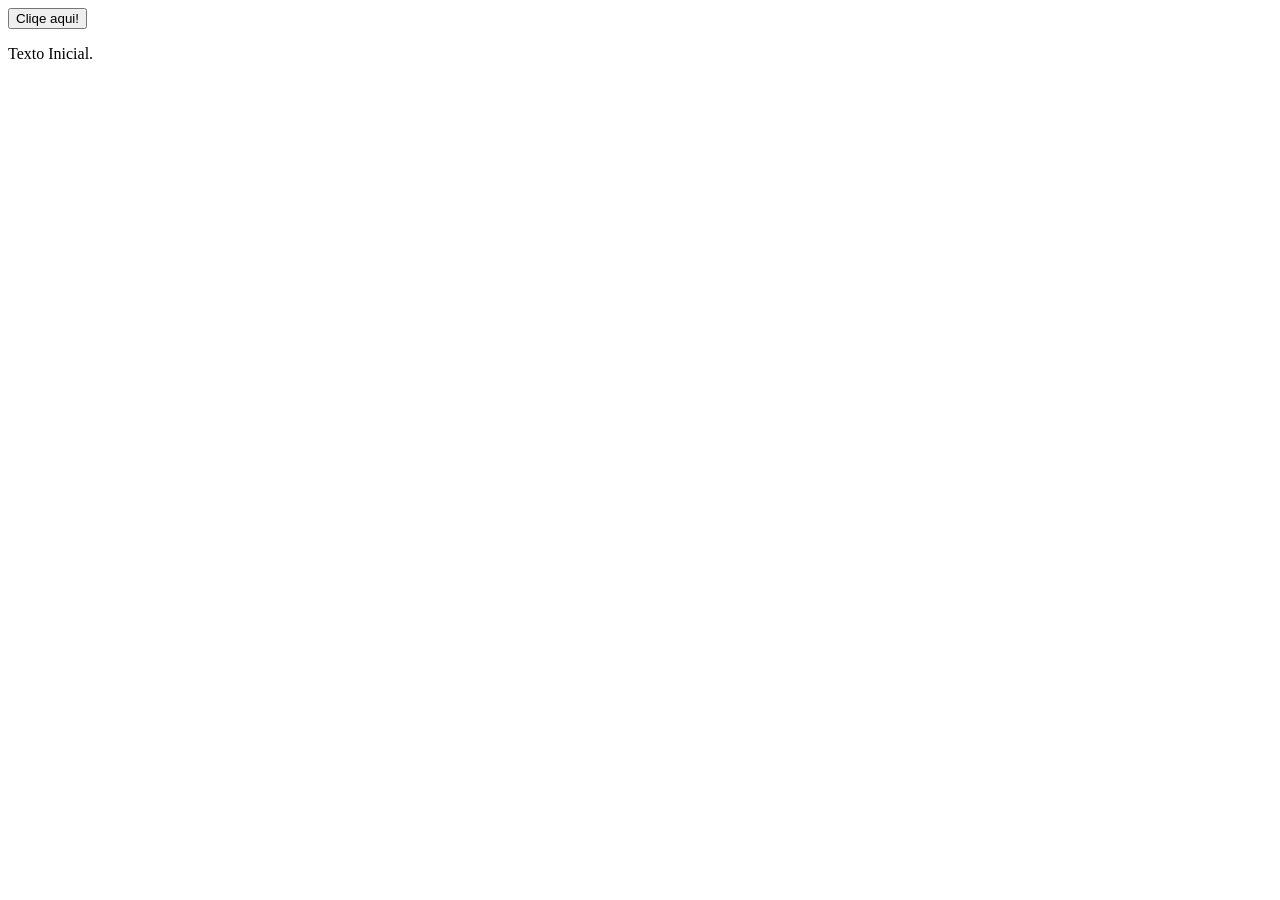
<file: js-base-(alunos)/ex1-manipulacao-dom/index.html>
<!DOCTYPE html>
<html lang="pt-br">
<head>
  <meta charset="UTF-8">
  <meta name="viewport" content="width=device-width, initial-scale=1.0">
  <title>Exercício 1: Manipulação do DOM</title>
</head>
<body>
  <!-- Botão que será usado para interagir com o JavaScript -->
  
  <!-- 1ª Digitação (Aqui) -->
  <button id="myButton">Cliqe aqui!</button>
  
  <!-- Parágrafo que será modificado pelo JavaScript -->
  <!-- 2ª Digitação (Aqui) -->
  <p id="myText">Texto Inicial.</p>

  <!-- Inclui o arquivo JavaScript -->
  <script src="script.js"></script>
</body>
</html>
</file>
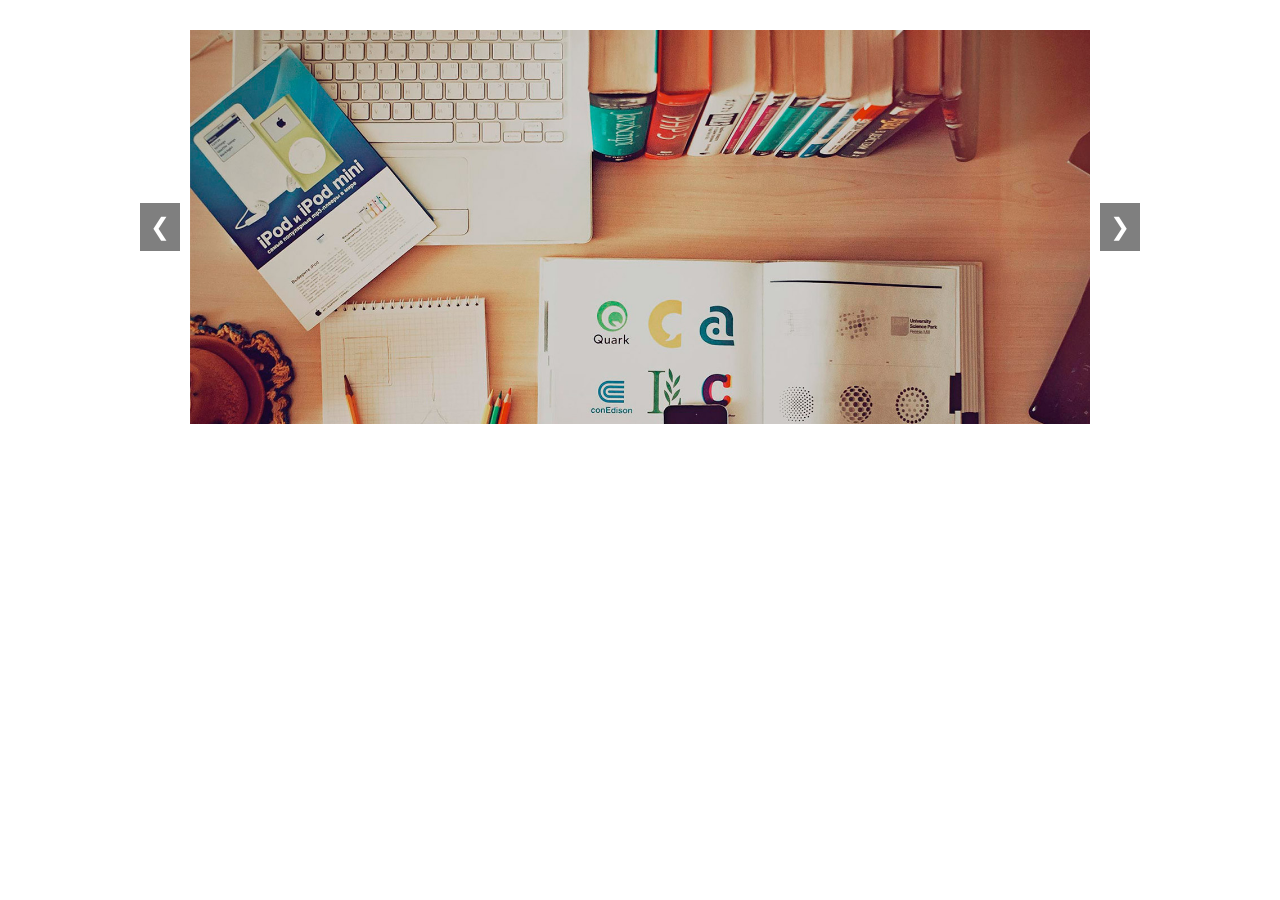
<file: js-base-(alunos)/ex11-carrossel/index.html>
<!DOCTYPE html>
<html lang="pt-br">
<head>
  <meta charset="UTF-8">
  <meta name="viewport" content="width=device-width, initial-scale=1.0">
  <title>Carrossel de Imagens</title>
  <!-- Importa o arquivo CSS personalizado -->
  <link rel="stylesheet" href="styles.css">
</head>
<body>
  <!-- Container do carrossel -->
  <div class="carousel-container">
    <!-- Slides do carrossel -->
    <div class="carousel-slides">
      <!-- Slide 1 (ativo por padrão) -->
      <div class="carousel-slide active">
        <img src="assets/slide1.jpg" alt="Imagem 1">
      </div>
      <!-- Slide 2 -->
      <div class="carousel-slide">
        <img src="assets/slide2.jpg" alt="Imagem 2">
      </div>
      <!-- Slide 3 -->
      <div class="carousel-slide">
        <img src="assets/slide3.jpg" alt="Imagem 3">
      </div>
    </div>

    <!-- Botões de navegação -->
    <button class="carousel-button prev">&#10094;</button> <!-- Botão "Anterior" -->
    <button class="carousel-button next">&#10095;</button> <!-- Botão "Próximo" -->
  </div>

  <!-- Inclui o arquivo JavaScript -->
  <script src="script.js"></script>
</body>
</html>
</file>
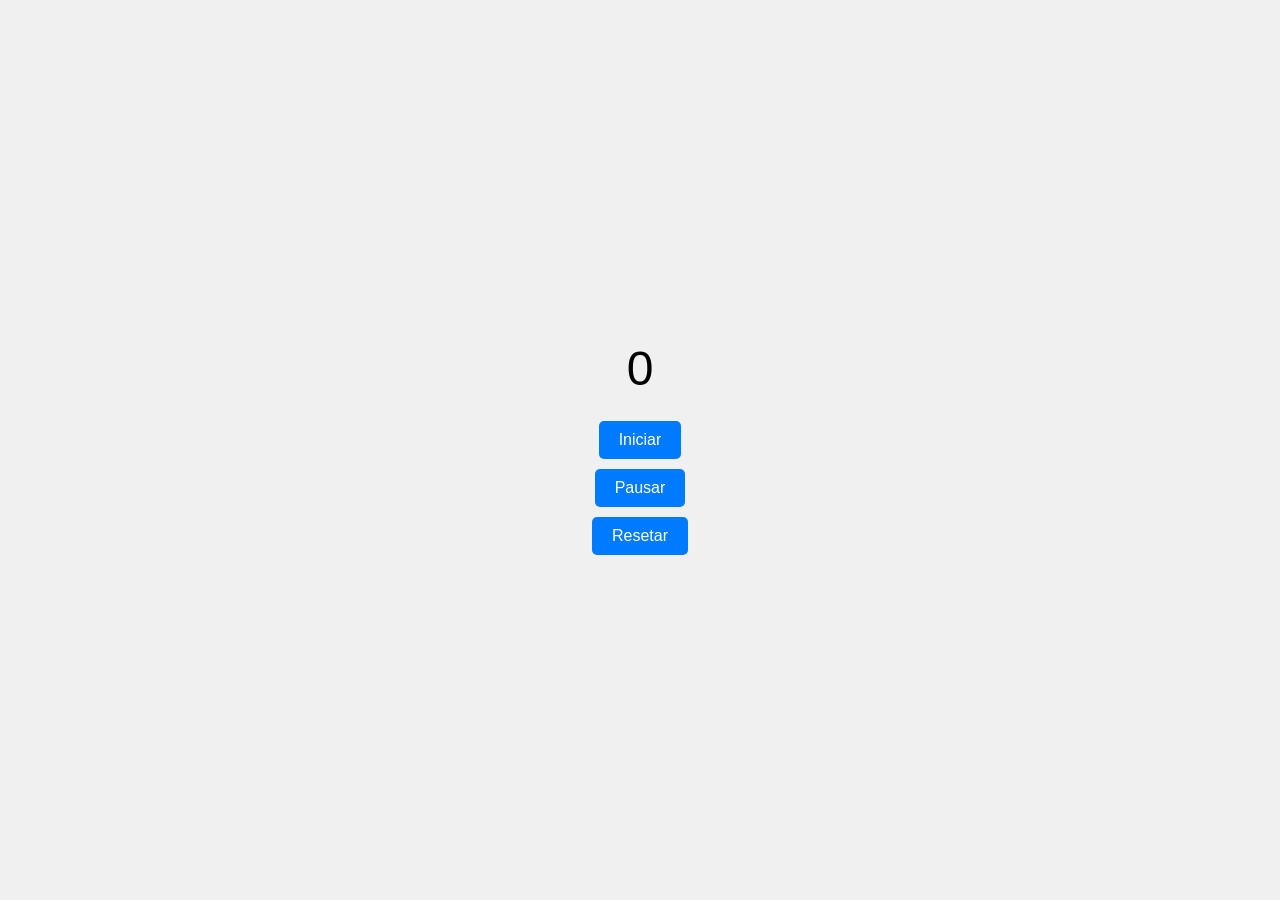
<file: js-base-(alunos)/ex11a-al-fazer-contador-(exercicio)/index.html>
<!DOCTYPE html>
<html lang="pt-br">
<head>
  <meta charset="UTF-8">
  <meta name="viewport" content="width=device-width, initial-scale=1.0">
  <title>Exercício 11a: Temporizador</title>
  <style>
    body {
      display: flex;
      flex-direction: column;
      align-items: center;
      justify-content: center;
      height: 100vh;
      margin: 0;
      font-family: Arial, sans-serif;
      background-color: #f0f0f0;
    }

    #timer {
      font-size: 3rem;
      margin-bottom: 20px;
    }

    button {
      margin: 5px;
      padding: 10px 20px;
      font-size: 1rem;
      cursor: pointer;
      border: none;
      border-radius: 5px;
      background-color: #007bff;
      color: white;
    }

    button:hover {
      background-color: #0056b3;
    }
  </style>
</head>
<body>
  <!-- Temporizador -->
  <div id="timer">0</div>

  <!-- Botões de controle -->
  <button id="startButton">Iniciar</button>
  <button id="pauseButton">Pausar</button>
  <button id="resetButton">Resetar</button>

  <!-- Script JavaScript embutido na página -->
  <script>


    // 1ª Digitação (Resolva aqui o exercício)
    let tempo = 0;
  let contador = null;

  const timer = document.getElementById("timer");
  const startButton = document.getElementById("startButton");
  const pauseButton = document.getElementById("pauseButton");
  const resetButton = document.getElementById("resetButton");

  // Iniciar
  startButton.addEventListener("click", function() {

  if (contador !== null) return;

  contador = setInterval(function() {
    tempo++;
    timer.textContent = tempo;
  }, 1000);

});

  // Pausar
  pauseButton.addEventListener("click", function() {
  clearInterval(contador);
  contador = null;
});

  // Resetar
  resetButton.addEventListener("click", function() {
  clearInterval(contador);
  contador = null;
  tempo = 0;
  timer.textContent = tempo;
});


  </script>
</body>
</html>
</file>
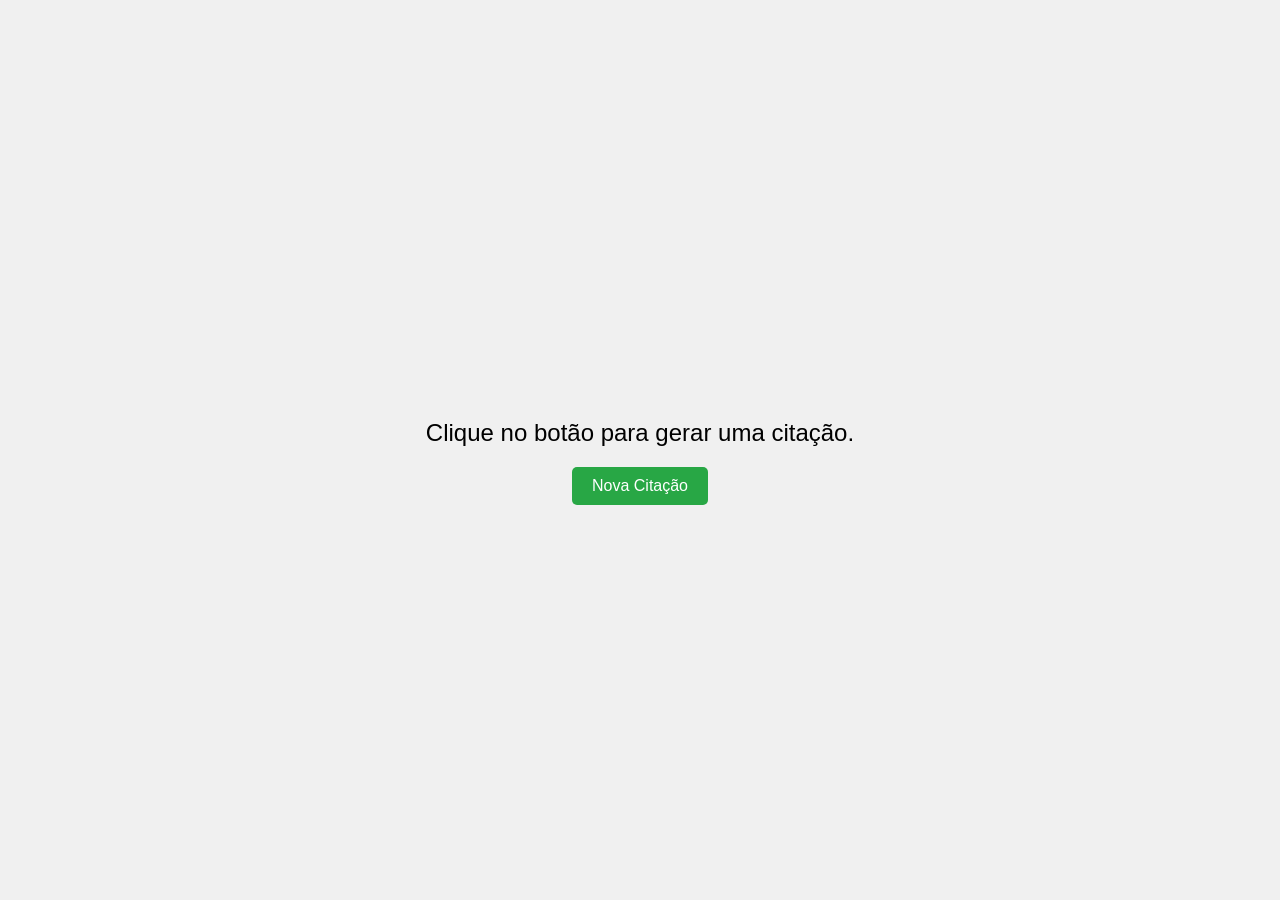
<file: js-base-(alunos)/ex11b-al-fazer-contador-(exercicio)/index.html>
<!DOCTYPE html>
<html lang="pt-br">
<head>
  <meta charset="UTF-8">
  <meta name="viewport" content="width=device-width, initial-scale=1.0">
  <title>Exercício 11b: Gerador de Citações</title>
  <style>
    body {
      display: flex;
      flex-direction: column;
      align-items: center;
      justify-content: center;
      height: 100vh;
      margin: 0;
      font-family: Arial, sans-serif;
      background-color: #f0f0f0;
    }

    #quote {
      font-size: 1.5rem;
      margin-bottom: 20px;
      text-align: center;
      max-width: 600px;
    }

    button {
      padding: 10px 20px;
      font-size: 1rem;
      cursor: pointer;
      border: none;
      border-radius: 5px;
      background-color: #28a745;
      color: white;
    }

    button:hover {
      background-color: #218838;
    }
  </style>
</head>
<body>

  <!-- Parágrafo para exibir a citação -->
  <p id="quote">Clique no botão para gerar uma citação.</p>

  <!-- Botão para gerar uma nova citação -->
  <button id="newQuoteButton">Nova Citação</button>

  <!-- Script JavaScript -->
  <script>
    // Array de citações
    const quotes = [
      "A vida é o que acontece enquanto você está ocupado fazendo outros planos. – John Lennon",
      "A simplicidade é o último grau de sofisticação. – Leonardo da Vinci",
      "O sucesso é a soma de pequenos esforços repetidos dia após dia. – Robert Collier",
      "Acredite que você pode e você já está no meio do caminho. – Theodore Roosevelt",
      "Não importa o quão devagar você vá, desde que você não pare. – Confúcio"
    ];

    // pegar os elementos da página
    const quoteText = document.getElementById("quote");
    const button = document.getElementById("newQuoteButton");

    // função que gera uma citação aleatória
    function gerarCitacao() {
      const indiceAleatorio = Math.floor(Math.random() * quotes.length);
      quoteText.textContent = quotes[indiceAleatorio];
    }

    // evento de clique no botão
    button.addEventListener("click", gerarCitacao);
  </script>

</body>
</html>
</file>
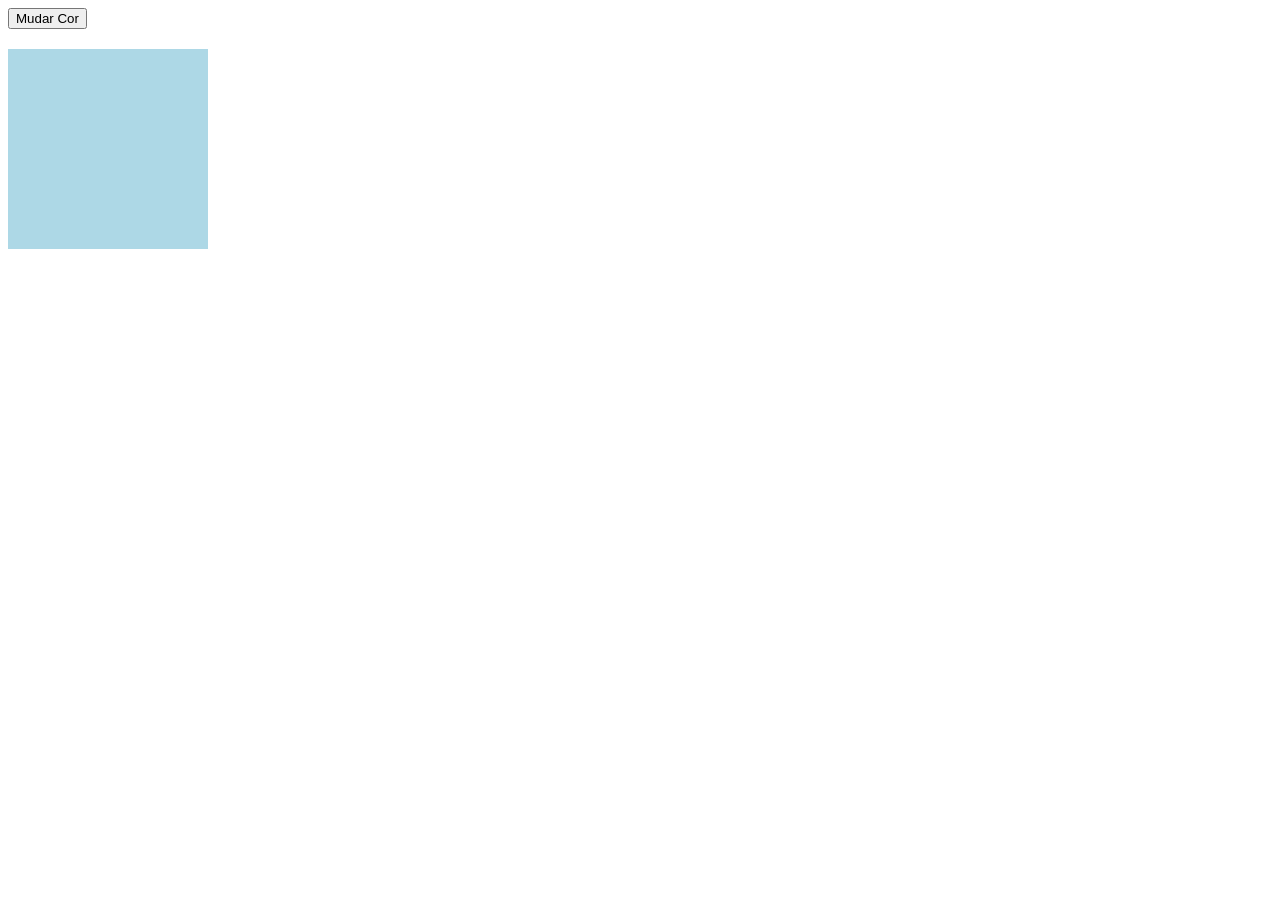
<file: js-base-(alunos)/ex2-alterar-estilos/index.html>
<!DOCTYPE html>
<html lang="pt-br">
<head>
  <meta charset="UTF-8">
  <meta name="viewport" content="width=device-width, initial-scale=1.0">
  <title>Exercício 2: Alternância de Estilos</title>
  <style>
    /* Define o estilo inicial da div */
    #myDiv {
      width: 200px;
      height: 200px;
      background-color: lightblue;
      margin-top: 20px;
    }
  </style>
</head>
<body>
  <!-- Botão que será usado para mudar a cor da div -->
  <button id="myButton">Mudar Cor</button>

  <!-- Div que terá sua cor de fundo alterada -->
  <div id="myDiv"></div>

  <!-- Script JavaScript embutido na página -->
  <script>
    // Seleciona o botão e a div pelo ID

    // 1ª Digitação (Aqui)
    const button = document.querySelector('#myButton');
    const div = document.querySelector('#myDiv');
    // Adiciona um evento de clique ao botão
    button.addEventListener('click', () => {
      // Verifica a cor atual da div e alterna entre lightblue e lightcoral
      if (div.style.backgroundColor === 'lightblue') {
        div.style.backgroundColor = 'lightcoral';
      } else {
        div.style.backgroundColor = 'lightblue';
      }
    });


  </script>
</body>
</html>
</file>
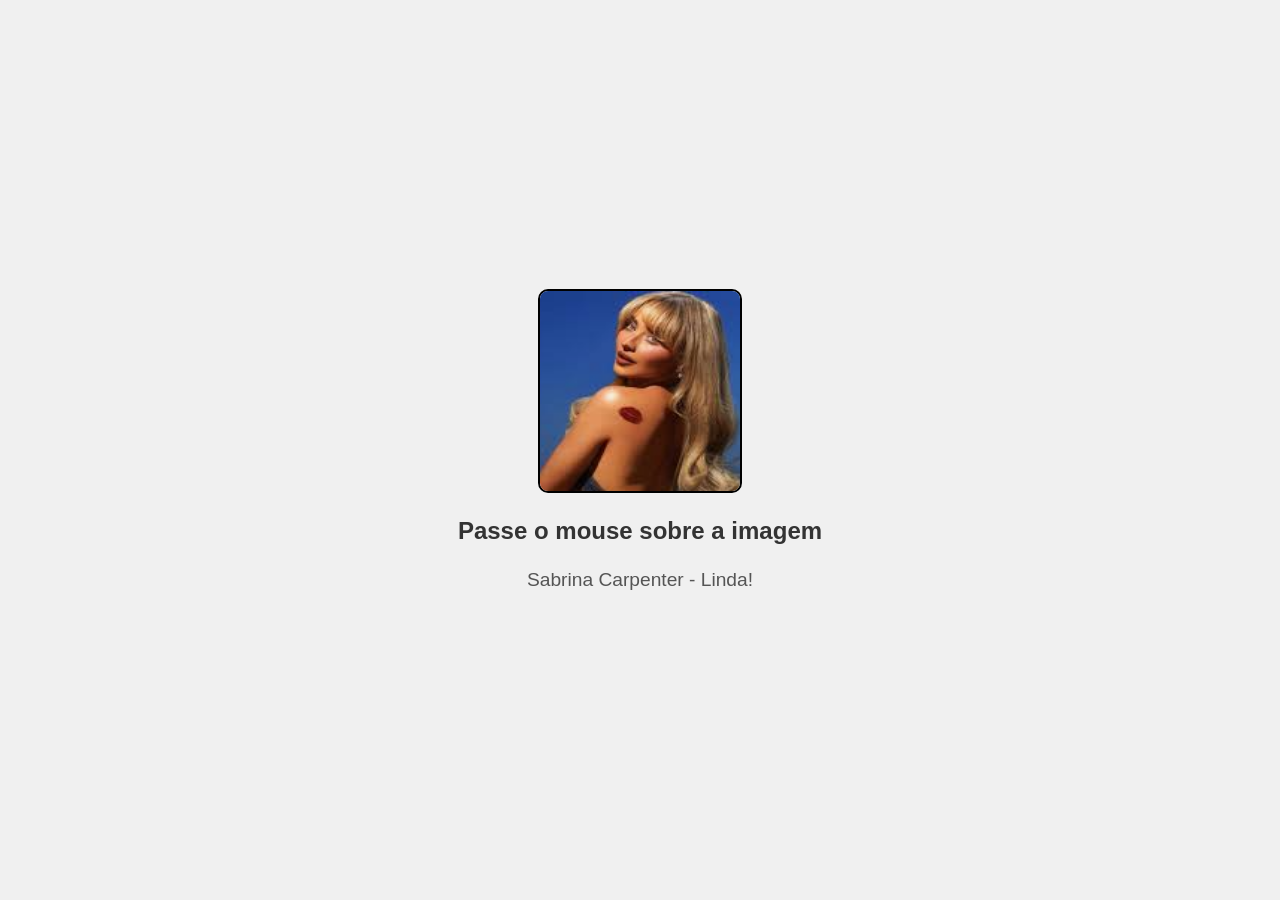
<file: js-base-(alunos)/ex5b-al-fazer-imagem-(exercicio)/index.html>
<!DOCTYPE html>
<html lang="pt-br">
<head>
  <meta charset="UTF-8">
  <meta name="viewport" content="width=device-width, initial-scale=1.0">
  <title>Exercício 5b: Troca de Imagem</title>
  <style>
    /* Estilo básico para centralizar a imagem e o texto */
    body {
      display: flex;
      flex-direction: column;
      align-items: center;
      justify-content: center;
      height: 100vh;
      margin: 0;
      font-family: Arial, sans-serif;
      background-color: #f0f0f0;
    }

    /* Contêiner para a imagem e o texto */
    .image-container {
      text-align: center;
    }

    /* Estilo da imagem */
    img {
      width: 200px; /* Largura fixa */
      height: 200px; /* Altura fixa */
      border: 2px solid black;
      border-radius: 10px; /* Borda arredondada */
      transition: transform 0.3s ease; /* Efeito de transição suave */
    }

    /* Efeito de escala ao passar o mouse */
    img:hover {
      transform: scale(1.05); /* Aumenta ligeiramente o tamanho */
    }

    /* Estilo do texto principal */
    #myText {
      margin-top: 20px;
      font-size: 1.5em;
      font-weight: bold;
      color: #333;
    }

    /* Estilo do texto adicional */
    .subtext {
      margin-top: 10px;
      font-size: 1.2em;
      color: #555;
    }
  </style>
</head>
<body>
  <!-- Contêiner para a imagem e o texto -->
  <div class="image-container">
    <!-- Imagem que será alterada -->
    <img id="myImage" src="image.png" alt="Imagem 1">

    <!-- Texto principal que será modificado -->
    <p id="myText">Passe o mouse sobre a imagem</p>

    <!-- Texto adicional -->
    <p class="subtext" id="subText">Sabrina Carpenter - Linda!</p>
  </div>

  <!-- Script JavaScript embutido na página -->
  <script>
    const image = document.querySelector('#myImage');
    const imagemOriginal = 'image.png';
    const ImagemAlternativa = 'image2.png'
    const text = document.querySelector('#subText')
    const text2 = document.querySelector('#myText')

    image.addEventListener('mouseover', () => {
      image.src = ImagemAlternativa;
      text.textContent = 'Doja Cat - Linda';
      text2.textContent = 'Imagem Alterada!'
    })
    
    image.addEventListener('mouseout', () => {
      image.src = imagemOriginal;
      text.textContent = 'Sabrina Carpenter - Linda!'
      text2.textContent = 'Passe o mouse sobre a imagem'
    })

  </script>
</body>
</html>
</file>
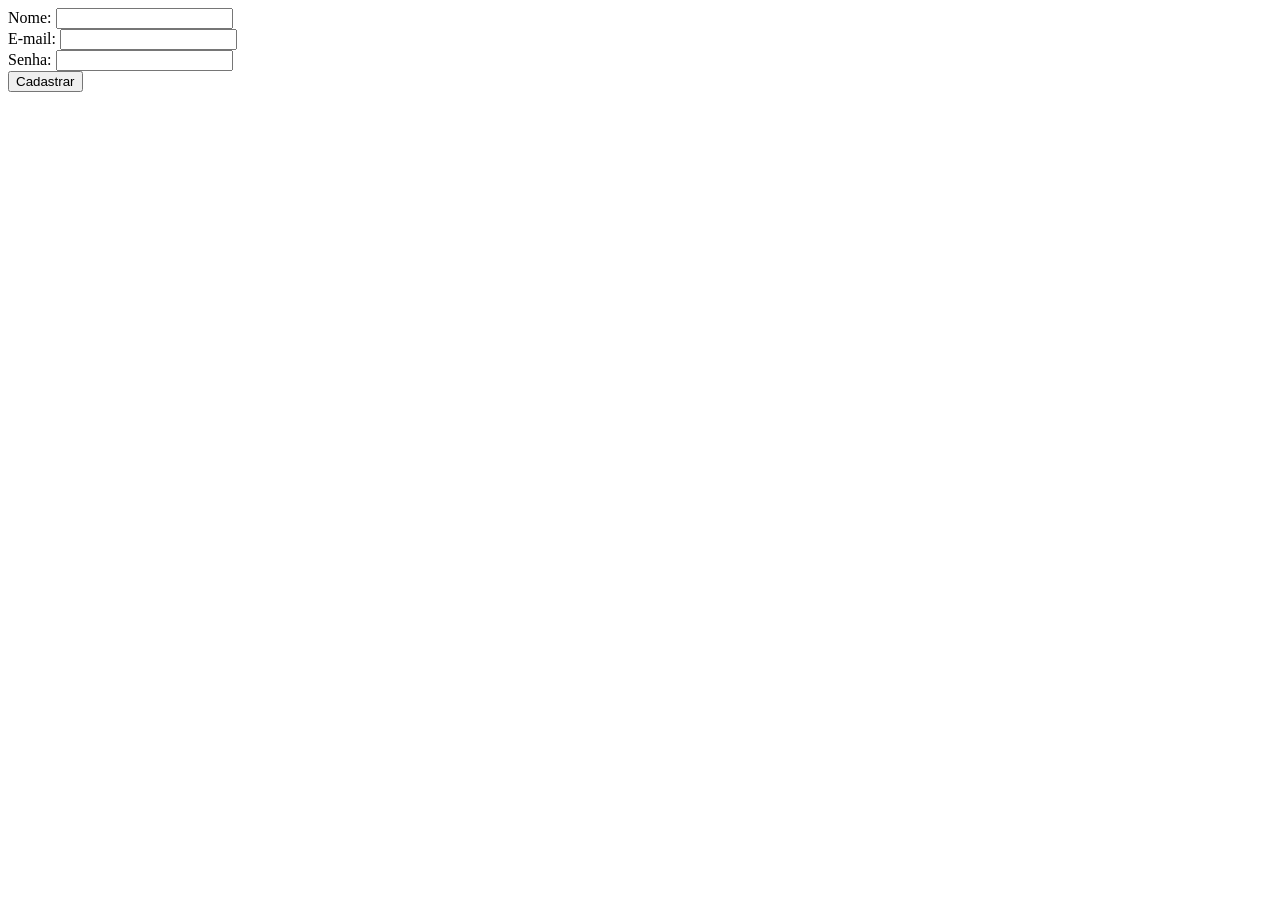
<file: js-base-(alunos)/ex7-validacao-formularios/index.html>
<!DOCTYPE html>
<html lang="pt-br">
<head>
  <meta charset="UTF-8">
  <meta name="viewport" content="width=device-width, initial-scale=1.0">
  <title>Validação de Formulário</title>
  <style>
    /* Estilo para mensagens de erro */
    .error {
      color: red; /* Cor do texto */
      font-size: 0.9rem; /* Tamanho da fonte */
    }
  </style>
</head>
<body>
  <!-- Formulário de cadastro -->
  <form id="signupForm" novalidate>
    <div>
      <label for="name">Nome:</label>
      <input type="text" id="name" name="name">
      <!-- Span para exibir mensagem de erro do nome -->
      <span class="error" id="nameError"></span>
    </div>
    <div>
      <label for="email">E-mail:</label>
      <input type="email" id="email" name="email">
      <!-- Span para exibir mensagem de erro do e-mail -->
      <span class="error" id="emailError"></span>
    </div>
    <div>
      <label for="password">Senha:</label>
      <input type="password" id="password" name="password">
      <!-- Span para exibir mensagem de erro da senha -->
      <span class="error" id="passwordError"></span>
    </div>
    <!-- Botão de envio do formulário -->
    <button type="submit">Cadastrar</button>
  </form>

  <!-- Script JavaScript embutido na página -->
  <script>
    // Seleciona o formulário pelo ID
    const form = document.querySelector('#signupForm');

    // Adiciona um evento de submit ao formulário (event.preventDefault)
    form.addEventListener('submit' , (event) => {


    // 1ª Digitação (Aqui)
      
      // Impede o envio padrão do formulário
      event.preventDefault()
      
      // O evento padrão de um formulário é enviar seus dados ao servidor e recarregar a página. O uso de event.preventDefault() bloqueia esse comportamento, permitindo validar os campos e controlar como os dados serão enviados.
      
      // Obtém os valores dos campos e remove espaços em branco
      const name = form.name.value.trim()
      const email = form.email.value.trim()
      const password = form.password.value.trim()
      
      // Variável para controlar se o formulário é válido
      let isValid = true;

      // Validação do nome
      if (name === '') {
        document.querySelector('#nameError').textContent = 'Nome é obrigatório.';
        isValid = false; // Formulário inválido
      } else {
        document.querySelector('#nameError').textContent = ''; // Limpa a mensagem de erro
      }

      // Validação do e-mail
      if (email === '' || !email.includes('@')) {
        document.querySelector('#emailError').textContent = 'E-mail inválido.';
        isValid = false; // Formulário inválido
      } else {
        document.querySelector('#emailError').textContent = ''; // Limpa a mensagem de erro
      }
      
      // Validação da senha
      if (password.length < 6) {
        document.querySelector('#passwordError').textContent = 'Senha deve ter pelo menos 6 caracteres.';
        isValid = false; // Formulário inválido
      } else {
        document.querySelector('#passwordError').textContent = ''; // Limpa a mensagem de erro
      }
      
      // Se o formulário for válido, exibe uma mensagem e reseta os campos
      if (isValid) {
        alert(' Cadastro realizado com sucesso')
        form.reset();
      }
      
      
    });
  </script>
</body>
</html>
</file>
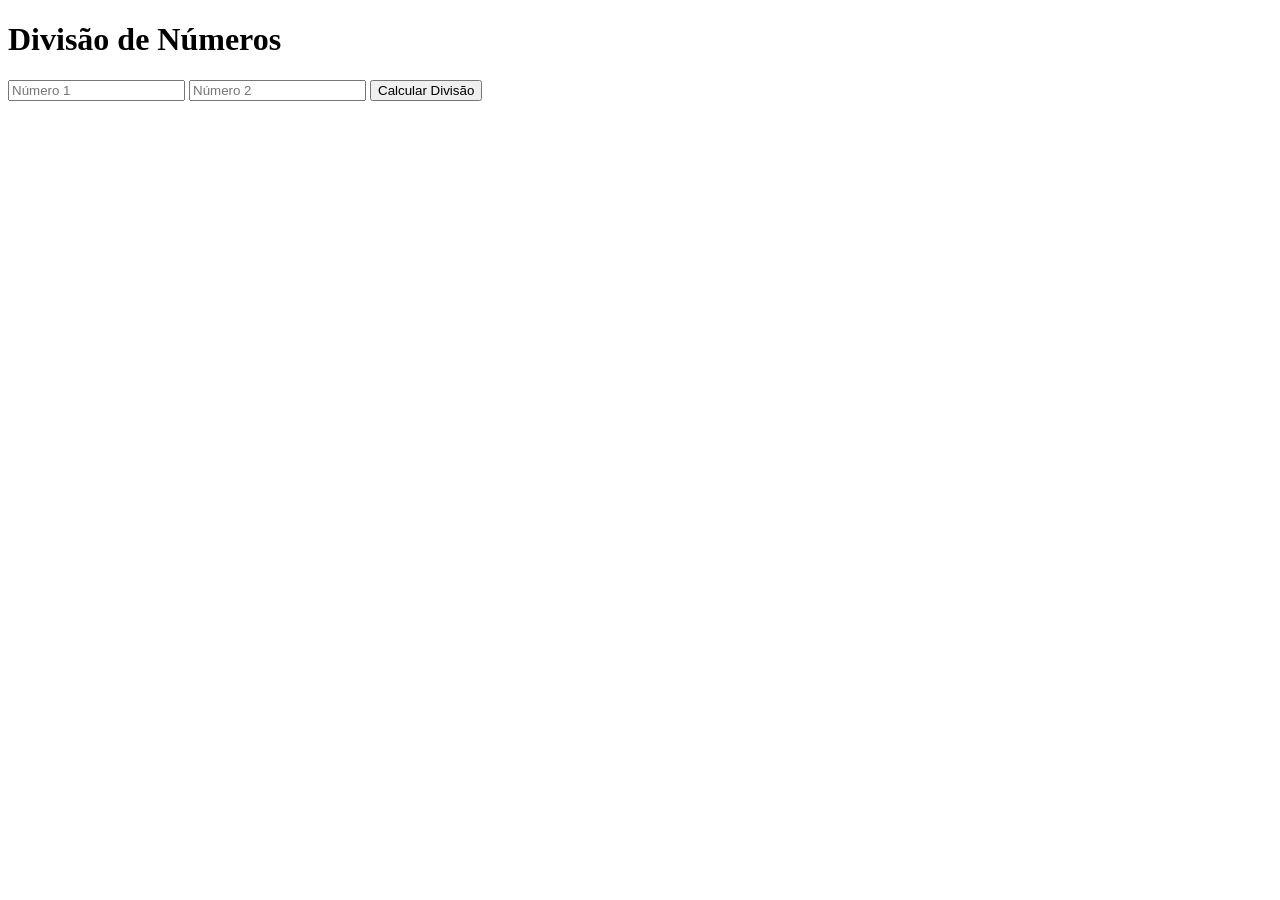
<file: js-base-(alunos)/ex8-tratamento-erros/index.html>
<!DOCTYPE html>
<html lang="pt-BR">
<head>
  <meta charset="UTF-8">
  <meta name="viewport" content="width=device-width, initial-scale=1.0">
  <title>Exercício 1: Try/Catch e Debugging</title>
</head>
<body>
  <!-- Título da página -->
  <h1>Divisão de Números</h1>

  <!-- Campos de entrada para os números -->
  <input type="number" id="num1" placeholder="Número 1">
  <input type="number" id="num2" placeholder="Número 2">

  <!-- Botão para calcular a divisão -->
  <button id="calculate">Calcular Divisão</button>

  <!-- Parágrafo para exibir o resultado ou mensagens de erro -->
  <p id="result"></p>

  <!-- Inclui o arquivo JavaScript -->
  <script src="script.js"></script>
</body>
</html>
</file>
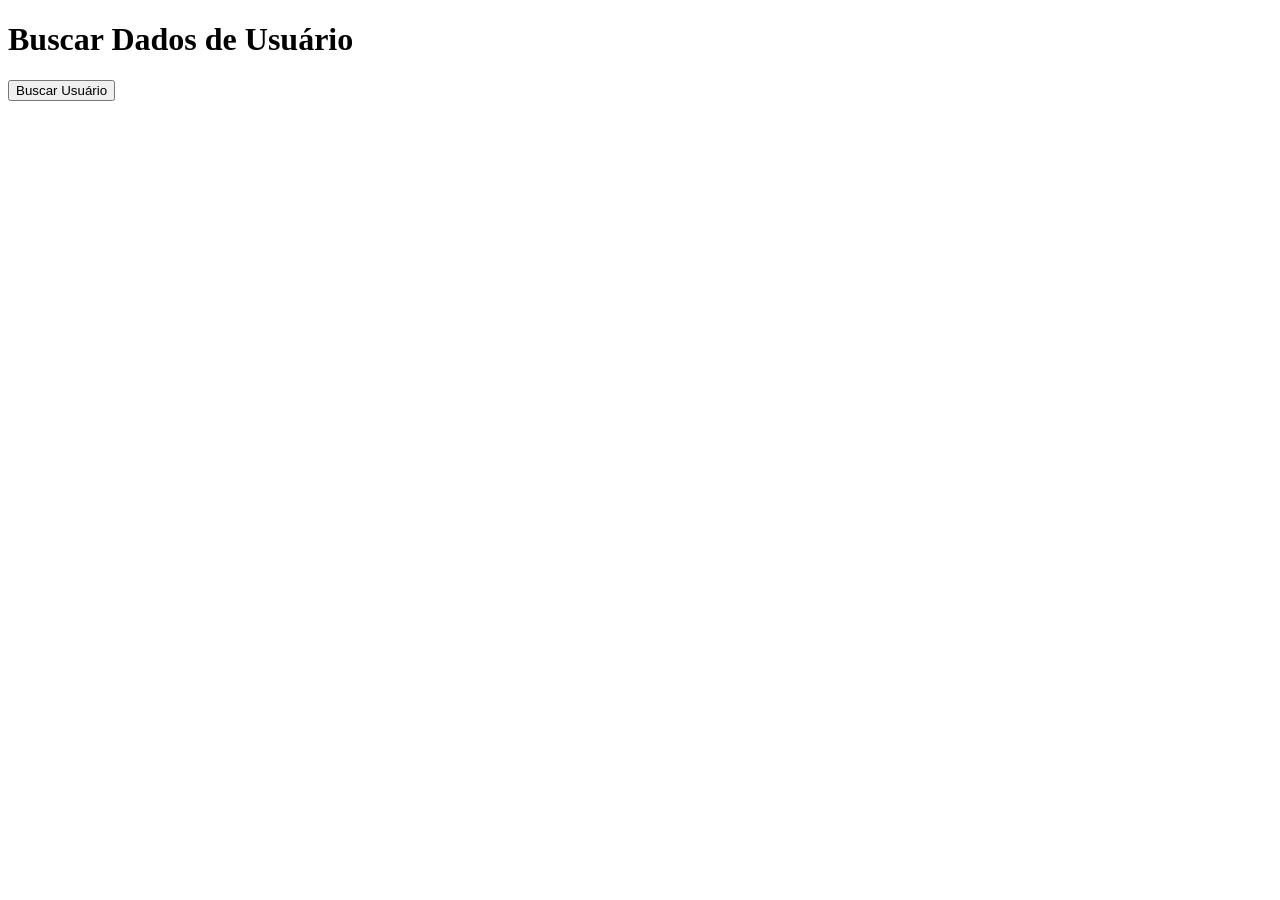
<file: js-base-(alunos)/ex9-buscar-async-await/index.html>
<!DOCTYPE html>
<html lang="pt-BR">
<head>
  <meta charset="UTF-8">
  <meta name="viewport" content="width=device-width, initial-scale=1.0">
  <title>Exercício 2: Async/Await</title>
</head>
<body>
  <!-- Título da página -->
  <h1>Buscar Dados de Usuário</h1>

  <!-- Botão para buscar dados do usuário -->
  <button id="fetchUser">Buscar Usuário</button>

  <!-- Div onde os dados do usuário serão exibidos -->
  <div id="userData"></div>

  <!-- Inclui o arquivo JavaScript -->
  <script src="script.js"></script>
</body>
</html>
</file>
<file: js-base-(alunos)/ex11-carrossel/styles.css>
/* styles.css */
/* Reset básico para remover margens e paddings padrão */
* {
  margin: 0;
  padding: 0;
  box-sizing: border-box;
}

/* Define a fonte padrão para o corpo da página */
body {
  font-family: Arial, sans-serif;
}

/* Container do carrossel */
.carousel-container {
  position: relative; /* Permite posicionar os botões dentro do container */
  max-width: 1000px; /* Largura máxima do carrossel */
  margin: 0 auto; /* Centraliza o carrossel na página */
  margin-top: 30px; /* Espaçamento superior */
  overflow: hidden; /* Esconde o conteúdo que ultrapassa o container */
  padding: 0 50px; /* Espaço para os botões de navegação */
}

/* Slides do carrossel */
.carousel-slides {
  display: flex; /* Exibe os slides em linha */
  transition: transform 0.5s ease-in-out; /* Animação de transição entre slides */
}

/* Estilo de cada slide */
.carousel-slide {
  min-width: 100%; /* Cada slide ocupa 100% do container */
  box-sizing: border-box;
  display: none; /* Esconde todos os slides por padrão */
}

/* Slide ativo (visível) */
.carousel-slide.active {
  display: block; /* Exibe o slide ativo */
}

/* Estilo das imagens dentro dos slides */
.carousel-slide img {
  width: 100%; /* Faz a imagem ocupar 100% do slide */
  display: block;
}

/* Estilo dos botões de navegação */
.carousel-button {
  position: absolute; /* Posiciona os botões dentro do container */
  top: 50%; /* Alinha verticalmente ao centro */
  transform: translateY(-50%); /* Ajusta o posicionamento vertical */
  background-color: rgba(0, 0, 0, 0.5); /* Fundo semi-transparente */
  color: white; /* Cor do ícone */
  border: none; /* Remove a borda */
  padding: 10px; /* Espaçamento interno */
  cursor: pointer; /* Muda o cursor para pointer */
  font-size: 1.5rem; /* Tamanho do ícone */
  z-index: 1000; /* Garante que os botões fiquem acima das imagens */
}

/* Botão "Anterior" */
.carousel-button.prev {
  left: 0; /* Posiciona o botão à esquerda do container */
}

/* Botão "Próximo" */
.carousel-button.next {
  right: 0; /* Posiciona o botão à direita do container */
}
</file>
